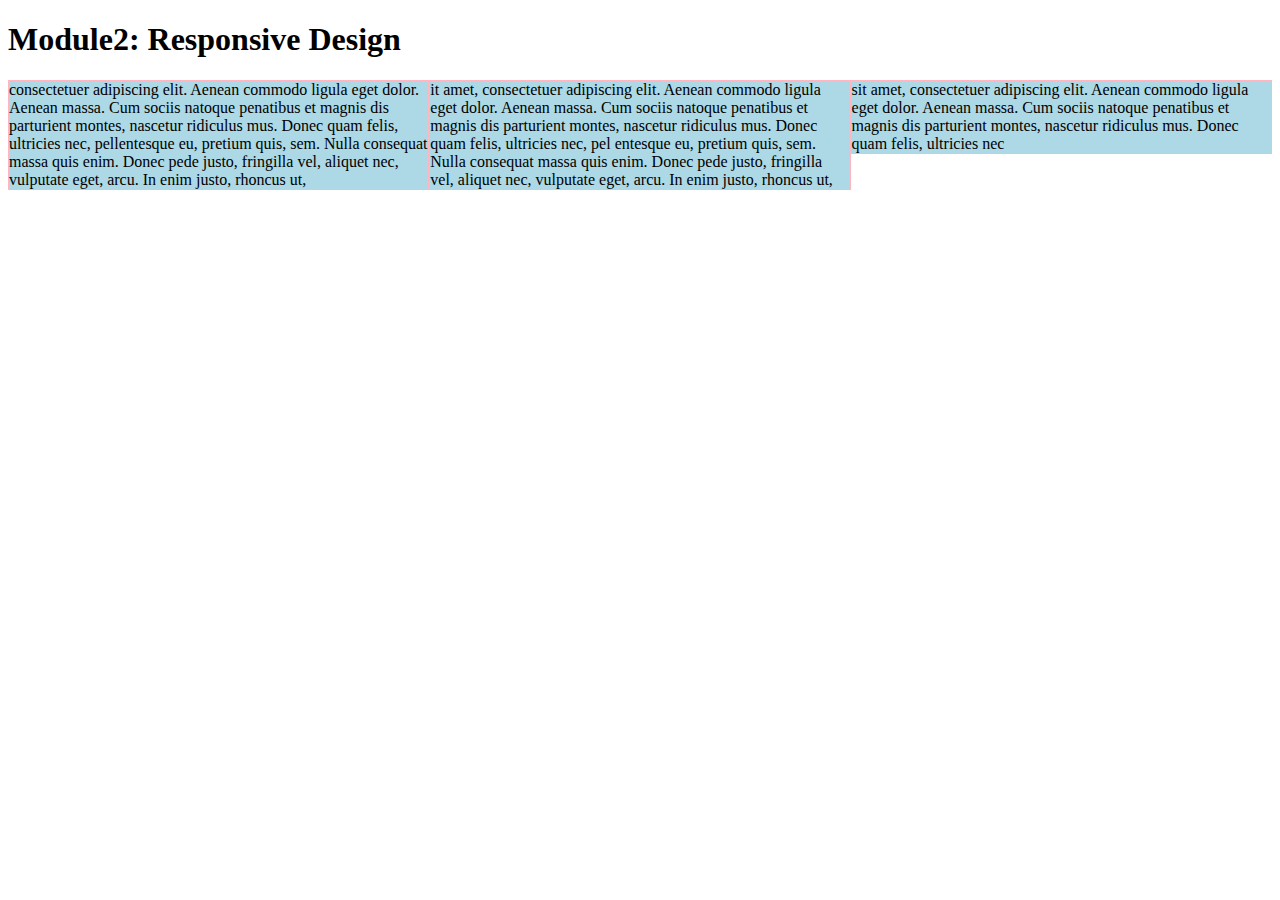
<file: module2_solutions/index.html>
<!DOCTYPE html>
<html>
  <head>
  <meta chrset='UTF-8'>
  <meta name="viewport", content="width=device-width, initial-scale=1">
  <link rel="stylesheet" href="css/styles.css">
  
  <title>Module2 Assignment</title>
  </head>
  
  <body>
    <h1>Module2: Responsive Design</h1>
    <div class="row">
        <div class="col-lg-4 col-md-6 col-sm-12"> consectetuer adipiscing elit. Aenean commodo ligula eget dolor. Aenean massa. Cum sociis natoque penatibus et magnis dis parturient montes, nascetur ridiculus mus. Donec quam felis, ultricies nec, pellentesque eu, pretium quis, sem. Nulla consequat massa quis enim. Donec pede justo, fringilla vel, aliquet nec, vulputate eget, arcu. In enim justo, rhoncus ut, </div>
        
      <div class="col-lg-4 col-md-6 col-sm-12"> it amet, consectetuer adipiscing elit. Aenean commodo ligula eget dolor. Aenean massa. Cum sociis natoque penatibus et magnis dis parturient montes, nascetur ridiculus mus. Donec quam felis, ultricies nec, pel entesque eu, pretium quis, sem. Nulla consequat massa quis enim. Donec pede justo, fringilla vel, aliquet nec, vulputate eget, arcu. In enim justo, rhoncus ut,</div>
        
        <div class="col-lg-4 col-md-6 col-sm-12">sit amet, consectetuer adipiscing elit. Aenean commodo ligula eget dolor. Aenean massa. Cum sociis natoque penatibus et magnis dis parturient montes, nascetur ridiculus mus. Donec quam felis, ultricies nec </div>
    </div>
  </body>
  
</html>
</file>
<file: module2_solutions/css/styles.css>
* {
    box-sizing: border-box;
}

.row {
    width: 100%;
}

p {
    /*  position: relative;*/
    background-color: lightgrey;
    border: 1px solid lightblue;
    margin-left: auto;
    margin-right: auto;
/*    float: left;*/
    /*  box-sizing: border-box;*/
}

@media (min-width: 992px) {
    .col-lg-1,
    .col-lg-2,
    .col-lg-3,
    .col-lg-4,
    .col-lg-5,
    .col-lg-6,
    .col-lg-7,
    .col-lg-8,
    .col-lg-9,
    .col-lg-10,
    .col-lg-11,
    .col-lg-12 {
        background-color: lightblue;
        border: 1px solid lightpink;
        float: left;
    }
    .col-lg-1 {
        width: 8.33%;
    }
    .col-lg-2 {
        width: 16.66%;
    }
    .col-lg-3 {
        width: 25%;
    }
    .col-lg-4 {
        width: 33.33%;
    }
    .col-lg-5 {
        width: 41.66%;
    }
    .col-lg-6 {
        width: 50%;
    }
    .col-lg-7 {
        width: 58.33%;
    }
    .col-lg-8 {
        widows: 66.66%
    }
    .col-lg-8 {
        width: 66.66%;
    }
    .col-lg-9 {
        width: 74.99%;
    }
    .col-lg-10 {
        width: 83.33%;
    }
    .col-lg-11 {
        width: 91.66%;
    }
    .col-lg-12 {
        width: 100%
    }
}

@media (min-width: 769px) and (max-width:991px) {
    .col-md_1,
    .col-md-2,
    .col-md-3,
    .col-md-4,
    .col-md-5,
    .col-md-6,
    .col-md-7,
    .col-md-8,
    .col-md-9,
    .col-md-10,
    .col-md-11,
    .col-md-12 {
        background-color: yellowgreen;
        border: 1px solid lightpink;
        float: left;
    }
    .col-md-1 {
        width: 8.33%;
    }
    .col-md-2 {
        width: 16.66%;
    }
    .col-md-3 {
        width: 25%;
    }
    .col-md-4 {
        width: 33.33%;
    }
    .col-md-5 {
        width: 41.66%;
    }
    .col-md-6 {
        width: 50%;
    }
    .col-md-7 {
        width: 58.33%;
    }
    .col-md-8 {
        widows: 66.66%
    }
    .col-md-8 {
        width: 66.66%;
    }
    .col-md-9 {
        width: 74.99%;
    }
    .col-md-10 {
        width: 83.33%;
    }
    .col-md-11 {
        width: 91.66%;
    }
    .col-md-12 {
        width: 100%
    }
}

@media (max-width: 768px) {
    .col-sm-1,
    .col-sm-2,
    .col-sm-3,
    .col-sm-4,
    .col-sm-5,
    .col-sm-6,
    .col-sm-7,
    .col-sm-8,
    .col-sm-9,
    .col-sm-10,
    .col-sm-11,
    .col-sm-12
    {
        background-color: yellowgreen;
        border: 1px solid lightpink;
        float: left;
    }
    .col-sm-1 {
        width: 8.33%;
    }
    .col-sm-2 {
        width: 16.66%;
    }
    .col-sm-3 {
        width: 25%;
    }
    .col-sm-4 {
        width: 33.33%;
    }
    .col-sm-5 {
        width: 41.66%;
    }
    .col-sm-6 {
        width: 50%;
    }
    .col-sm-7 {
        width: 58.33%;
    }
    .col-sm-8 {
        width: 66.66%;
    }
    .col-sm-9 {
        width: 74.99%;
    }
    .col-sm-10 {
        width: 83.33%;
    }
    .col-sm-11 {
        width: 91.66%;
    }
    .col-sm-12 {
        width: 100%
    }
}
</file>
